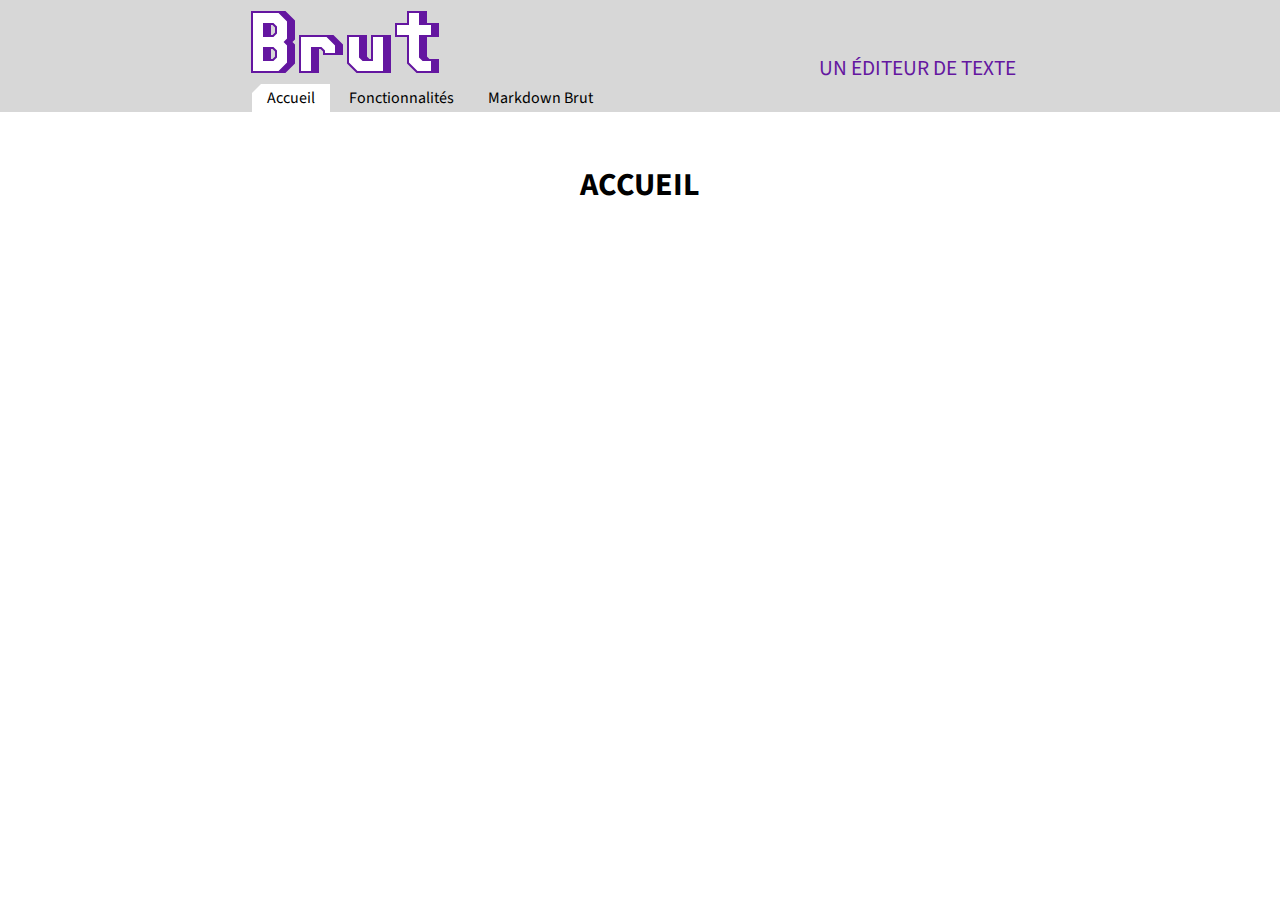
<file: fr.html>
<!DOCTYPE html>
<html lang="en">
<head>
	<meta charset="utf-8">
	<meta name="viewport" content="width=device-width, initial-scale=1">
	<title>Brut</title>
	<link rel="stylesheet" type="text/css" href="style.css">
	<script>
		const TITLES = ['Accueil', 'Fonctionnalités', 'Markdown']
	</script>
	<script src="script.js"></script>
	<link rel="preload" type="image/svg+xml" as="image" href="button/solid.svg">
	<link rel="preload" type="image/svg+xml" as="image" href="button/solid-hover.svg">
</head>
<body>
	<header>
		<div class="content">
			<div id="logo">
				<object id="logo-img" type="image/svg+xml" data="logo.svg"></object>
				<span>UN ÉDITEUR DE TEXTE</span>
			</div>
			<div id="navbar">
				<a id="tab-home"      class="tab" href="#!home" >Accueil</a>
				<a id="tab-section-1" class="tab" href="#!section-1">Fonctionnalités</a>
				<a id="tab-section-2" class="tab" href="#!section-2">Markdown Brut</a>
			</div>
		</div>
	</header>
	<main>
		<div id="section-home" class="layout center">
			<h1>ACCUEIL</h1>
		</div>
		<div id="section-section-1" class="layout center">
			<h1>FONCTIONALITÉS</h1>
		</div>
		<div id="section-section-2" class="layout center">
			<h1>LE MARKDOWN BRUT</h1>
			<p>Un language de balisage discret et complet</p>
			<div class="content">
				<h2>Structure</h2>
				<h3>Titres</h3>
				<h3>Paragraphes</h3>
				<h3>Sauts de ligne</h3>
				<h3>Listes à puces</h3>
				<h3>Listes numérotées</h3>
				<h3>Citations</h3>
				<h3>Cadres</h3>
				<h2>Style</h2>
				<h3>Italique</h3>
				<h3>Gras</h3>
				<h3>Souligné</h3>
				<h3>Surligné</h3>
				<h3>Encadré</h3>
				<h3>Exposant</h3>
				<h3>Indice</h3>
			</div>
		</div>
	</main>
</body>
</html>
</file>
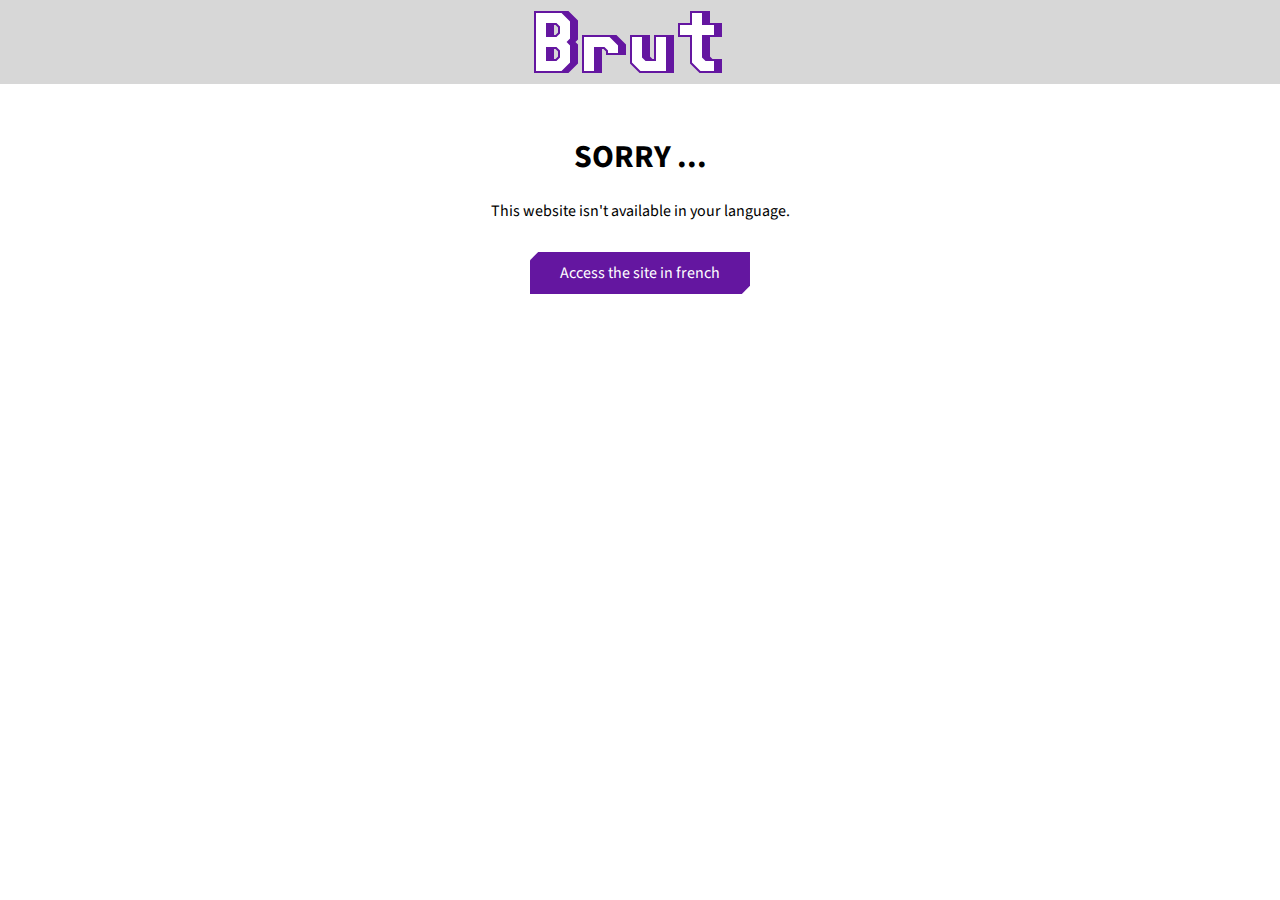
<file: sorry.html>
<!DOCTYPE html>
<html lang="en">
<head>
	<meta charset="utf-8">
	<title>Sorry ...</title>
	<link rel="stylesheet" type="text/css" href="style.css">
	<link rel="preload" type="image/svg+xml" as="image" href="button/solid.svg">
	<link rel="preload" type="image/svg+xml" as="image" href="button/solid-hover.svg">
</head>
<body>
	<header>
		<object id="logo" type="image/svg+xml" data="logo.svg"></object>
	</header>
	<main>
		<div class="layout center current">
			<h1>SORRY ...</h1>
			<p>This website isn't available in your language.</p>
			<a href="fr" class="solid spaced">Access the site in french</a>
		</div>
	</main>
</body>
</html>
</file>
<file: style.css>
@import url('https://fonts.googleapis.com/css2?family=Source+Sans+Pro:ital,wght@0,400;0,700;1,400;1,700&display=swap');

* {
	margin: 0px;
}

body {
	height: 100vh;
	display: flex;
	flex-direction: column;
	font-family: "Source Sans Pro", sans-serif;
	font-size: 12pt;
}

header {
	background-color: #d7d7d7;
	display: flex;
	flex-direction: column;
	align-items: center;
}

main {
	flex: 1;
	overflow: hidden;
}

#logo {
	display: flex;
	flex-direction: row;
	align-items: flex-end;
	justify-content: space-between;
}

#logo-img {
	height: 84px;
}

#logo span {
	margin-right: 24px;
	font-size: 16pt;
	color: #6416a0;
}

#navbar {
	display: flex;
	flex-direction: row;
	padding: 0px 12px;
}

a.tab {
	color: #000000;

	padding: 3px 15px;
	margin-right: 4px;

	background-image: url('button/tab-corner.svg');
	background-position: top 0 left 0;
	background-repeat: no-repeat;
}

a.tab:hover {
	background-color: #afafaf;
}

a.tab.current {
	cursor: default;
	background-color: #ffffff;
}

h1 {
	font-size: 24pt;
	margin-top: 30px;
	margin-bottom: 20px;
}

h2 {
	font-size: 20pt;
	border-bottom: 1px solid black;
	margin-top: 20px;
}

h3 {
	font-size: 17pt;
	margin-top: 16px;
}

p {
	font-size: 12pt;
}

div.layout {
	display: none;
	height: calc(100% - 40px);
	flex-direction: column;
	overflow: scroll;

	opacity: 0;
	transform: translate(0px, 10px);
	transition: opacity 0.5s, transform 0.5s;
	padding: 20px;
}

div.layout.current-inter {
	display: flex;
}

div.layout.current{
	display: flex;
	opacity: 1;
	transform: none;
}

a {
	text-decoration: none;
}

.solid {
	color: #ffffff;
	padding: 0px 20px;

	border: 10px solid;
	border-image: url('button/solid.svg') 11 fill;
}

.solid:hover {
	color: #6416a0;

	border-image: url('button/solid-hover.svg') 11 fill;
}

.center {
	align-items: center;
}

.spaced {
	margin: 30px;
}

.content {
	width: 100%;
	max-width: 800px;
}
</file>
